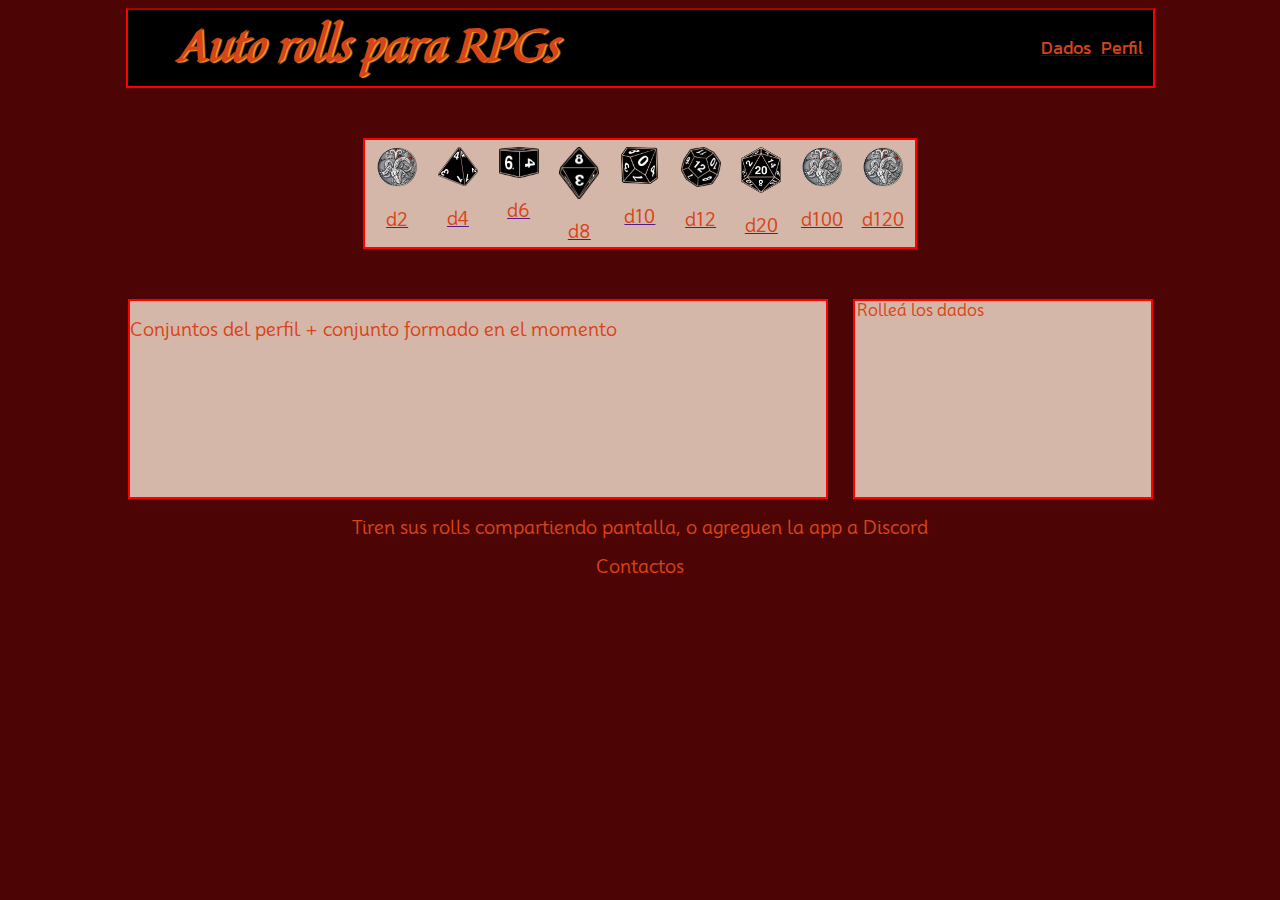
<file: index.html>
<!DOCTYPE html>
<html lang="es">
    <head>
        <meta charset="UTF-8">
        <link rel="stylesheet" href="styles.css">
        <meta name="viewport" content="width=device-width, initial-scale=1.0">
        <title>Dados para RPGs</title>
    </head>
   
   
    <body>
        
       
        <nav id="navMain">
            
            <div id="titulo-pagina">
                <h1 id="titulo">Auto rolls para RPGs</h1>
                <img src="imagenes/banner-dados.jpg" id="headerDados" alt="dados">
            </div>
            
            
            <ul id="listaLinkNav">
                <li>
                    <a href="dados rol.html" class="linkNav">
                    <p>Dados</p>
                </a>
                </li>
                <li>
                <a target="_self" href=perfil.html class="linkNav">
                    <p>Perfil</p>
                </a>
                </li>
            </ul>
           
       </nav>  
            
        
        
        
        

        <main>
            <section id="linkDadosContainer" class="containersMain">
            
            
                <div class="dado" id="divd2">
                    
                    
                    <a target="_self" href="" class="dado">
                        <img class= "imgDados" src="imagenes/coin.png" alt="">
                        <p class="nombreDados">d2</p>
                    </a>
                </div>
                <div class="dado">
                    <a target="_self" href="" class="dado">
                        <img class= "imgDados" src="imagenes/d4.png" alt="">
                        <p class="nombreDados">d4</p>
                    </a>
                </div>
                <div class="dado">
                    
                    
                    <a target="_self" href="" class="dado">
                        <img class= "imgDados" id="d6png" src="imagenes/d6 .png" alt="">
                        <p class="nombreDados">d6</p>
                    </a>
                
                </div>
                <div class="dado">         
                    <a target="_self" href="" class="dado">
                        <img class= imgDados src="imagenes/d8.png" alt="">
                        <p class="nombreDados">d8</p>
                    </a>
                </div>
                <div class="dado">
                    
                    
                    <a target="_self" href="" class="dado">
                        <img  id= "d10png" class= imgDados src="imagenes/d10.png" alt="">
                        <p class="nombreDados">d10</p>
                    </a>
                </div>
                <div class="dado">
                    
                    
                    <a target="_self" href="" class="dado">
                        <img class= "imgDados" src="imagenes/d12.png" alt="">
                        <p class="nombreDados">d12</p>
                    </a>
                </div>    
                <div class="dado">
                    
                    
                    <a target="_self" href="" class="dado">
                        <img class= "imgDados" src="imagenes/d20 negro.png" alt="">
                        <p class="nombreDados">d20</p>
                    </a>
                </div> 
                <div class="dado">                       
                    
                    
                    <a target="_self" href="" class="dado">
                        <img class= "imgDados" src="imagenes/coin.png" alt="">
                        <p class="nombreDados">d100</p>
                    </a>
                </div>
                <div class="dado">
                    
                    
                    <a target="_self" href="" class="dado">
                        <img class= "imgDados" src="imagenes/coin.png" alt="">
                        <p class="nombreDados">d120</p>
                    </a>
                </div>
                

            </section>
            
        
        <div id="seccionesInferiores">
            <section class="containersMain" id="conjuntos">
                <p>Conjuntos del perfil + conjunto formado en el momento </p>
            </section>

            <section class="containersMain" id="rolleos">
                <legend>Rolleá los dados</legend>
                
            </section>
        </div>
        </main> 
        
        <p>Tiren sus rolls compartiendo pantalla, o agreguen la app a Discord</p>
        <Footer>
            <p>Contactos</p>
        </Footer> 


    </body>
</html>
</file>
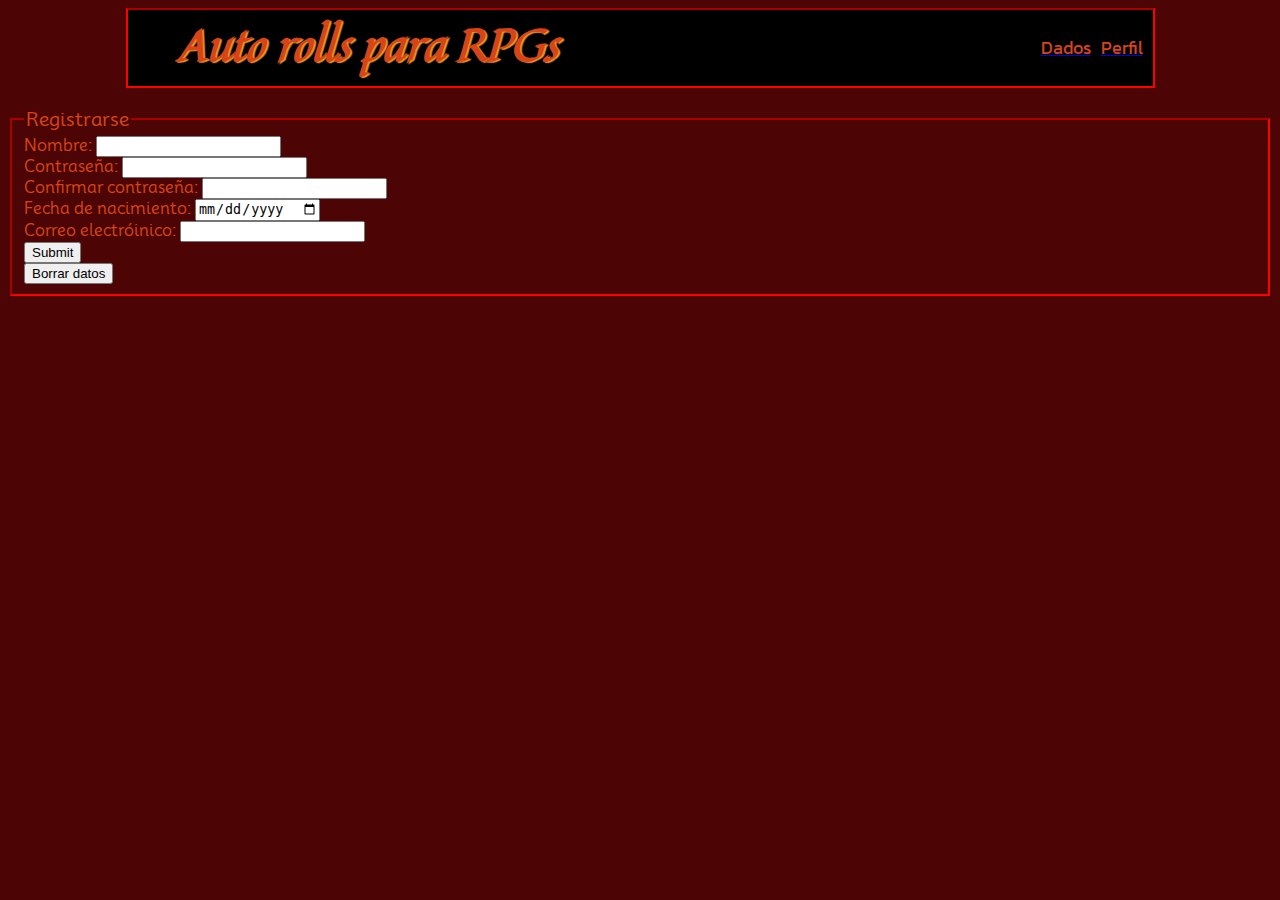
<file: perfil.html>
<!DOCTYPE html>
<html lang="en">
        <head>
                <meta charset="UTF-8">
                <meta name="viewport" content="width=device-width, initial-scale=1.0">
                <link rel="stylesheet" href="styles.css">
                <title>Perfil</title>
        </head>
        <body> 
                <nav id="navMain">
            
                        <div id="titulo-pagina">
                            <h1 id="titulo">Auto rolls para RPGs</h1>
                            <img src="imagenes/banner-dados.jpg" id="headerDados" alt="dados">
                        </div>
                        
                        
                        <ul id="listaLinkNav">
                            <li>
                                <a href="dados rol.html" class="linkNav">
                                <p>Dados</p>
                            </a>
                            </li>
                            <li>
                            <a target="_self" href=perfil.html class="linkNav">
                                <p>Perfil</p>
                            </a>
                            </li>
                        </ul>
                       
                </nav>  
                <br>               
                <form action="" method="get">
                        <fieldset id="registerBox">
                                <legend id="registerBoxLegend">Registrarse</legend>
                                <label for="nombre">Nombre:</label>
                                <input type="text" id="nombre" name="nombre">
                                <br>
                                <label for="password">Contraseña:</label>
                                <input type="password" id="password" name="password">
                                <br> 
                                <label for="cpassword">Confirmar contraseña:</label>
                                <input type="password" id="cpassword" name="cpassword">
                                <br>
                                <label for="cumpleaños">Fecha de nacimiento:</label>
                                <input type="date" id="cumpleaños" name="cumpleaños">
                                <br>
                                <label for="email">Correo electróinico:</label>
                                <input type="email" id="email" name="email">
                                <br>
                                <input type="submit" name="" id="">
                                <br>
                                <input type="reset" value="Borrar datos"> 
                        </fieldset>   
                </form>  
        </body>
</html>
</file>
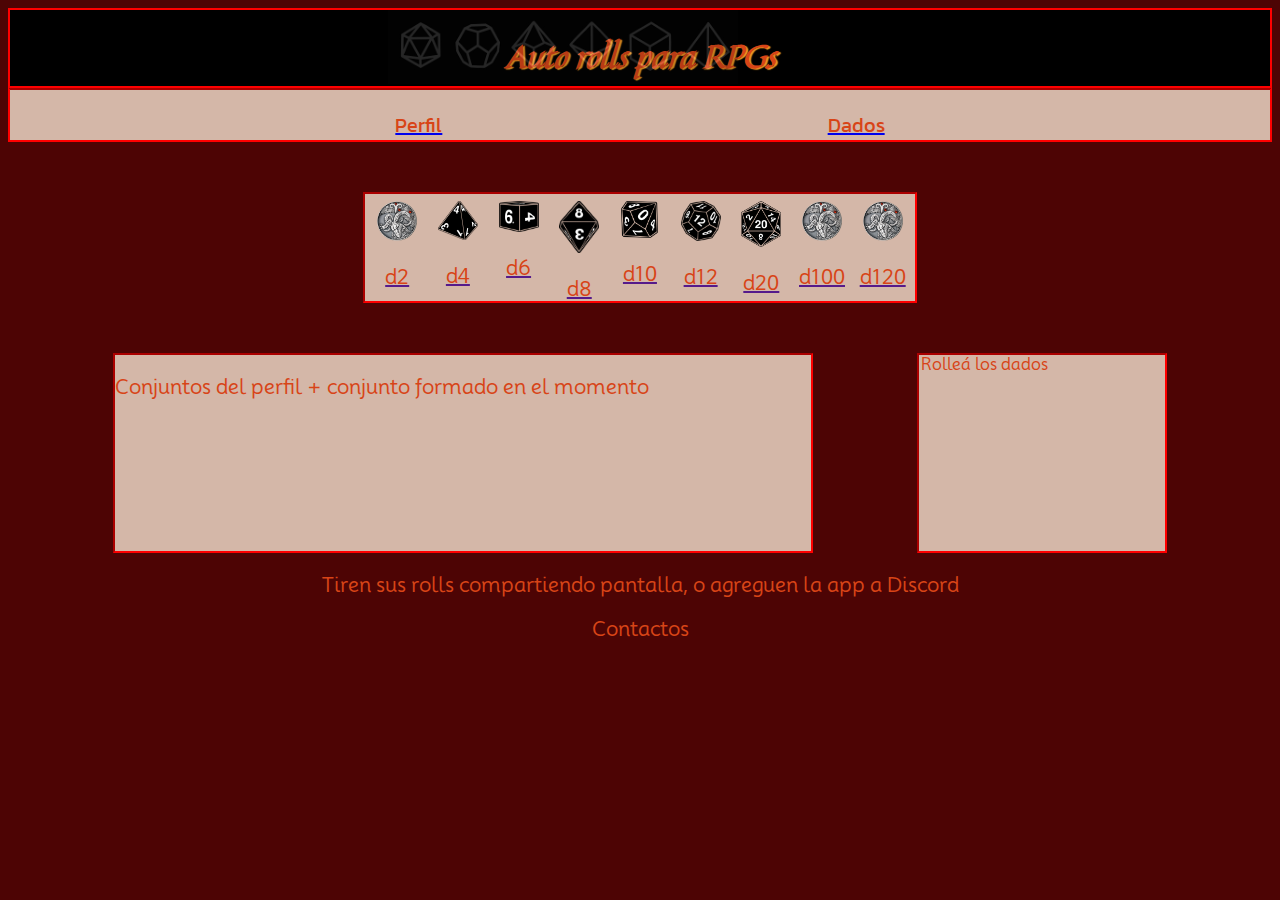
<file: documentos html/dados rol.html>
<!DOCTYPE html>
<html lang="es">
    <head>
        <meta charset="UTF-8">
        <link rel="stylesheet" href="styles.css">
        <meta name="viewport" content="width=device-width, initial-scale=1.0">
        <title>Dados para RPGs</title>
    </head>
   
   
    <body>
        <div id="titulo-pagina">
            <h1 id="titulo">Auto rolls para RPGs</h1>
            <img src="../imagenes/banner-dados.jpg" id="headerDados" alt="dados">
        </div>
       
        <nav id="navMain">
            
                
               <a target="_self" href=perfil.html>
                    <p>Perfil</p>
                </a>
                
                
                <a href="dados rol.html">
                    <p>Dados</p>
                </a>
                
            
        </nav>
        
        
        

        <main>
            <section id="linkDadosContainer">
            
            
                <div class="dado" id="divd2">
                    
                    
                    <a target="_self" href="" class="dado">
                        <img class= "imgDados" src="../imagenes/coin.png" alt="">
                        <p class="nombreDados">d2</p>
                    </a>
                </div>
                <div class="dado">
                    <a target="_self" href="" class="dado">
                        <img class= "imgDados" src="../imagenes/d4.png" alt="">
                        <p class="nombreDados">d4</p>
                    </a>
                </div>
                <div class="dado">
                    
                    
                    <a target="_self" href="" class="dado">
                        <img class= "imgDados" id="d6png" src="../imagenes/d6 .png" alt="">
                        <p class="nombreDados">d6</p>
                    </a>
                
                </div>
                <div class="dado">         
                    <a target="_self" href="" class="dado">
                        <img class= imgDados src="../imagenes/d8.png" alt="">
                        <p class="nombreDados">d8</p>
                    </a>
                </div>
                <div class="dado">
                    
                    
                    <a target="_self" href="" class="dado">
                        <img  id= "d10png" class= imgDados src="../imagenes/d10.png" alt="">
                        <p class="nombreDados">d10</p>
                    </a>
                </div>
                <div class="dado">
                    
                    
                    <a target="_self" href="" class="dado">
                        <img class= "imgDados" src="../imagenes/d12.png" alt="">
                        <p class="nombreDados">d12</p>
                    </a>
                </div>    
                <div class="dado">
                    
                    
                    <a target="_self" href="" class="dado">
                        <img class= "imgDados" src="../imagenes/d20 negro.png" alt="">
                        <p class="nombreDados">d20</p>
                    </a>
                </div> 
                <div class="dado">                       
                    
                    
                    <a target="_self" href="" class="dado">
                        <img class= "imgDados" src="../imagenes/coin.png" alt="">
                        <p class="nombreDados">d100</p>
                    </a>
                </div>
                <div class="dado">
                    
                    
                    <a target="_self" href="" class="dado">
                        <img class= "imgDados" src="../imagenes/coin.png" alt="">
                        <p class="nombreDados">d120</p>
                    </a>
                </div>
                

            </section>
            
        
        <div id="seccionesInferiores">
            <section class="containersMain" id="conjuntos">
                <p>Conjuntos del perfil + conjunto formado en el momento </p>
            </section>

            <section class="containersMain" id="rolleos">
                <legend>Rolleá los dados</legend>
                
            </section>
        </div>
        </main> 
        
        <p>Tiren sus rolls compartiendo pantalla, o agreguen la app a Discord</p>
        <Footer>
            <p>Contactos</p>
        </Footer> 


    </body>
</html>
</file>
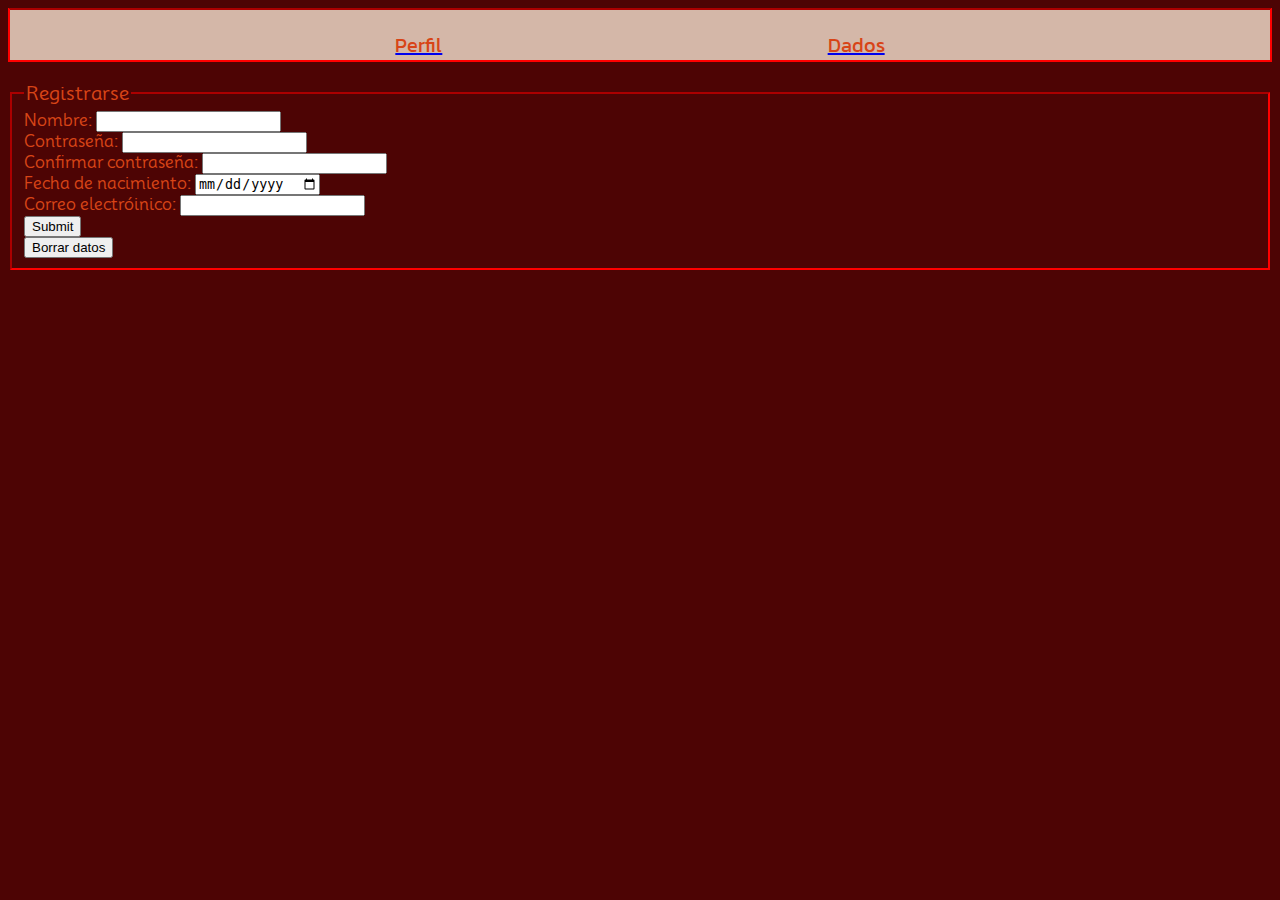
<file: documentos html/perfil.html>
<!DOCTYPE html>
<html lang="en">
        <head>
                <meta charset="UTF-8">
                <meta name="viewport" content="width=device-width, initial-scale=1.0">
                <link rel="stylesheet" href="styles.css">
                <title>Perfil</title>
        </head>
        <body> 
                <nav id="navMain">
                        <a target="_self" href=perfil.html>
                            <p>Perfil</p>
                        </a>
                        
                        <a href="dados rol.html">
                            <p>Dados</p>
                        </a>
                    </nav>
                <br>               
                <form action="" method="get">
                        <fieldset id="registerBox">
                                <legend id="registerBoxLegend">Registrarse</legend>
                                <label for="nombre">Nombre:</label>
                                <input type="text" id="nombre" name="nombre">
                                <br>
                                <label for="password">Contraseña:</label>
                                <input type="password" id="password" name="password">
                                <br> 
                                <label for="cpassword">Confirmar contraseña:</label>
                                <input type="password" id="cpassword" name="cpassword">
                                <br>
                                <label for="cumpleaños">Fecha de nacimiento:</label>
                                <input type="date" id="cumpleaños" name="cumpleaños">
                                <br>
                                <label for="email">Correo electróinico:</label>
                                <input type="email" id="email" name="email">
                                <br>
                                <input type="submit" name="" id="">
                                <br>
                                <input type="reset" value="Borrar datos"> 
                        </fieldset>   
                </form>  
        </body>
</html>
</file>
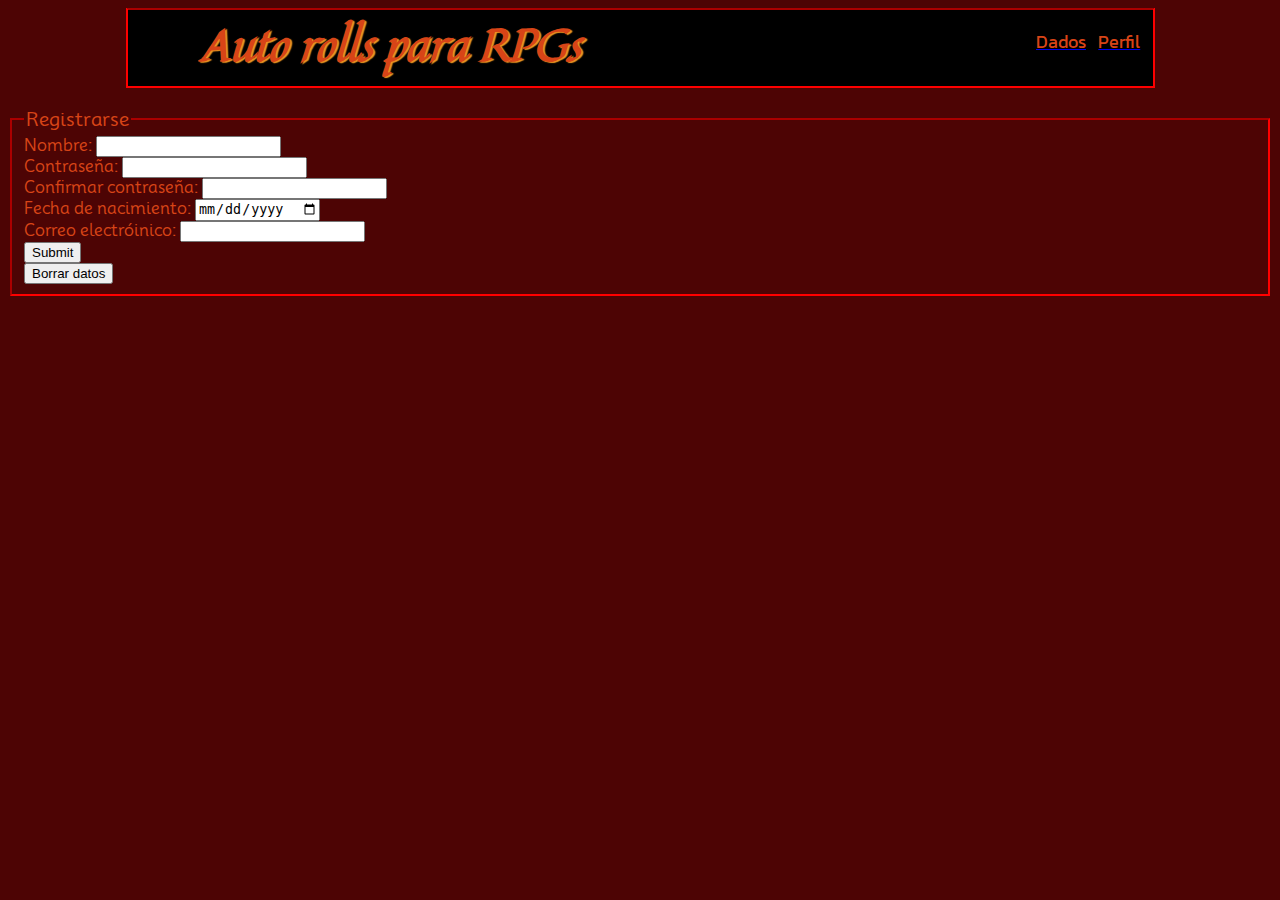
<file: html y css/perfil.html>
<!DOCTYPE html>
<html lang="en">
        <head>
                <meta charset="UTF-8">
                <meta name="viewport" content="width=device-width, initial-scale=1.0">
                <link rel="stylesheet" href="styles.css">
                <title>Perfil</title>
        </head>
        <body> 
                <nav id="navMain">
            
                        <div id="titulo-pagina">
                            <h1 id="titulo">Auto rolls para RPGs</h1>
                            <img src="../imagenes/banner-dados.jpg" id="headerDados" alt="dados">
                        </div>
                        
                        
                        <a href="dados rol.html">
                            <p>Dados</p>
                        </a>
            
                        <a target="_self" href=perfil.html>
                            <p>Perfil</p>
                        </a>
                       
                </nav>  
                <br>               
                <form action="" method="get">
                        <fieldset id="registerBox">
                                <legend id="registerBoxLegend">Registrarse</legend>
                                <label for="nombre">Nombre:</label>
                                <input type="text" id="nombre" name="nombre">
                                <br>
                                <label for="password">Contraseña:</label>
                                <input type="password" id="password" name="password">
                                <br> 
                                <label for="cpassword">Confirmar contraseña:</label>
                                <input type="password" id="cpassword" name="cpassword">
                                <br>
                                <label for="cumpleaños">Fecha de nacimiento:</label>
                                <input type="date" id="cumpleaños" name="cumpleaños">
                                <br>
                                <label for="email">Correo electróinico:</label>
                                <input type="email" id="email" name="email">
                                <br>
                                <input type="submit" name="" id="">
                                <br>
                                <input type="reset" value="Borrar datos"> 
                        </fieldset>   
                </form>  
        </body>
</html>
</file>
<file: styles.css>
@import url('https://fonts.googleapis.com/css2?family=Cinzel:wght@900&family=Kanit&family=Mooli&family=Quintessential&family=Rubik:ital,wght@0,300;0,500;1,300&family=Tilt+Prism&display=swap');
#titulo-pagina{
    
    background-color:rgb(0, 0, 0);
    
    
    
    padding-right: 30vw;
    
   
    overflow: hidden;
   
    width: 500px;
    
    
}
#headerDados {
    opacity: 0.15;
    
   
    
    
    
    
    width:350px;
    
}


#titulo{
    
    text-shadow: 2px 1px 1px #f09620;
    font-family:"Quintessential"; 
    color:rgb(216, 68, 23);
    text-align: center;
    font-style: oblique;
    font-weight: 900;
    font-size: 45px;
    margin-top: 0;
    

}

.linkNav{
    display:block;
    margin-left: 10px;
    margin-right: 0;
    margin-top: 0;
    

}
#listaLinkNav{
    display: flex;
    list-style-type: none;
    margin-right: 10px;
    flex-wrap: nowrap;
    margin-top: auto;
    margin-bottom: auto;
}
#navMain{
    
    
    background-color: rgb(0, 0, 0);
    height: 2cm;
    width: 1025px;
    margin-left: auto;
    margin-right: auto;
    border: red 2px;
    border-style: inset double double double;

    display: flex;
    justify-content: space-evenly;
    
       
    font-family: "Kanit";
    margin-top: 0;    
    
}

body{
    font-family:"Mooli";
    background-color: rgb(77, 4, 4);
    text-align: center;
    
}
.imgDados{
    
    width: 70%;
    
}

#imgDados{
    width: 15vw;
}
.dado{
    width: 57px;
    margin-top: 7.5px;
    text-align: center;
   
}


#d10png{
    width: 65%;
}

#seccionesInferiores{
    display: flex;
}

.containersMain{
    background-color: rgba(250, 235, 215, 0.781);
    box-sizing: border-box;
    text-align: justify;
    color:rgb(216, 68, 23);
    border: 2px red double;
    height: 200px;
    
    
   
    
}
#conjuntos{
    width: 700px;
    margin-left: auto;
    margin-right: 25px;
    overflow:auto;
}
#rolleos{
    margin-right: auto;
    width: 300px;
    overflow: auto;
}

p{
color: rgb(216, 68, 23);
font-size: 18px;
}

#registerBoxLegend{
    font-size: larger;    
}
#registerBox{
    
    box-sizing: border-box;
    text-align: justify;
    color:rgb(216, 68, 23);
    border: 2px red inset;
}

#linkDadosContainer{
    
    
    
    height: 6.7rem;
    width: 550px;
    box-sizing: content-box;
    margin-left: auto;
    margin-right: auto;
    margin-top: 50px;
    margin-bottom: 50px;
 
    
       
    justify-content:space-evenly;
    
    flex-wrap: wrap;
    display: flex;
    
}



@media (max-width: 1024px){
#titulo-pagina{
    width: 400px;
    
}
#navMain{
    width: auto;
    
}
}
@media (max-width: 550px){
    #linkDadosContainer{
    
        justify-content: center;
        width: 7rem;
        overflow: auto;
        margin-left: 0.1vw;
        margin-right: auto;
        
        
        }

 

    .containersMain{
        height: 150px;
    }

    #seccionesInferiores{
        display: block;
        justify-content: center;
        
    }
    #conjuntos{
        width: auto;
        margin-left: auto;
        margin-right: auto;
        }
    #rolleos{
        margin-top: 10px;
        
        margin-left: 0.1vw;
        margin-right: auto;
    }
}
@media (max-width: 400px) {
    #rolleos{
        margin-top: 10px;
        width: auto;
        margin-left: 0.1vw;
        margin-right: auto;

}
    

    
}
@media (max-width: 280px){
    


}
</file>
<file: documentos html/styles.css>
@import url('https://fonts.googleapis.com/css2?family=Cinzel:wght@900&family=Kanit&family=Mooli&family=Quintessential&family=Rubik:ital,wght@0,300;0,500;1,300&family=Tilt+Prism&display=swap');
#titulo-pagina{
    
    background-color:rgb(0, 0, 0);
    border: red 2px;
    border-style: double double inset double;
    
    
    
    height: 2cm;
    overflow: hidden;
    position: relative;
    justify-content: center;
    
}
#headerDados {
    opacity: 0.15;
    position:absolute;
    top: 0;
    bottom: 0;
    padding: 0;
    right: 70%;
    left: 30%;
    
    
    
    width:350px;
    
}


#titulo{
    position: relative;
    text-shadow: 2px 1px 1px #f09620;
    font-family:"Quintessential"; 
    color:rgb(216, 68, 23);
    text-align: center;
    font-style:oblique;
    font-weight: 900;
}
#navMain{
    
    text-align:right;
    background-color: rgba(250, 235, 215, 0.781);
    height: 50px;
    font-family: "Kanit";
   
    display: flex;
    justify-content: space-evenly;
    
    border: red 2px;
    border-style: inset double double double;

    
}
body{
    font-family:"Mooli";
    background-color: rgb(77, 4, 4);
    text-align: center;
    
}
.imgDados{
    
    width: 70%;
    
}

#imgDados{
    width: 15vw;
}
.dado{
    width: 57px;
    margin-top: 7.5px;
    text-align: center;
   
}


#d10png{
    width: 65%;
}

#seccionesInferiores{
    display: flex;
    justify-content: space-evenly;
}

.containersMain{
    background-color: rgba(250, 235, 215, 0.781);
    box-sizing: border-box;
    text-align: justify;
    color:rgb(216, 68, 23);
    border: 2px red inset;
    height: 200px;
    width: 250px;
    margin-left: 20px;
   
    
}
#conjuntos{
    width: 700px;
}
#rolleos{
    margin-right: 20px;
}

p{
color: rgb(216, 68, 23);
font-size: 20px;
}

#registerBoxLegend{
    font-size: larger;    
}
#registerBox{
    
    box-sizing: border-box;
    text-align: justify;
    color:rgb(216, 68, 23);
    border: 2px red inset;
}

#linkDadosContainer{
    
    
    
    height: 6.7rem;
    width: 550px;
    background-color: rgba(250, 235, 215, 0.781);
    margin-left: auto;
    margin-right: auto;
    margin-top: 50px;
    margin-bottom: 50px;
 
    border: 2px red inset;
       
    justify-content:space-evenly;
    
    flex-wrap: wrap;
    display: flex;
    
}

@media (max-width: 550px){
    #linkDadosContainer{
    
    justify-content: center;
    width: 7rem;
    overflow: auto;
    margin-left: 5px;
    margin-right: auto;
    
    }
    #MainDados {
                  
            
            
        }
}
</file>
<file: html y css/styles.css>
@import url('https://fonts.googleapis.com/css2?family=Cinzel:wght@900&family=Kanit&family=Mooli&family=Quintessential&family=Rubik:ital,wght@0,300;0,500;1,300&family=Tilt+Prism&display=swap');
#titulo-pagina{
    
    background-color:rgb(0, 0, 0);
    
    
    
    padding-right: 30vw;
    
   
    overflow: hidden;
   
    width: 500px;
    
    
}
#headerDados {
    opacity: 0.15;
    
   
    
    
    
    
    width:350px;
    
}


#titulo{
    
    text-shadow: 2px 1px 1px #f09620;
    font-family:"Quintessential"; 
    color:rgb(216, 68, 23);
    text-align: center;
    font-style: oblique;
    font-weight: 900;
    font-size: 45px;
    margin-top: 0;
    

}

.linkNav{
    display:block;
    margin-left: 10px;
    margin-right: 0;
    margin-top: 0;
    

}
#listaLinkNav{
    display: flex;
    list-style-type: none;
    margin-right: 10px;
    flex-wrap: nowrap;
    margin-top: auto;
    margin-bottom: auto;
}
#navMain{
    
    
    background-color: rgb(0, 0, 0);
    height: 2cm;
    width: 1025px;
    margin-left: auto;
    margin-right: auto;
    border: red 2px;
    border-style: inset double double double;

    display: flex;
    justify-content: space-evenly;
    
       
    font-family: "Kanit";
    margin-top: 0;    
    
}

body{
    font-family:"Mooli";
    background-color: rgb(77, 4, 4);
    text-align: center;
    
}
.imgDados{
    
    width: 70%;
    
}

#imgDados{
    width: 15vw;
}
.dado{
    width: 57px;
    margin-top: 7.5px;
    text-align: center;
   
}


#d10png{
    width: 65%;
}

#seccionesInferiores{
    display: flex;
}

.containersMain{
    background-color: rgba(250, 235, 215, 0.781);
    box-sizing: border-box;
    text-align: justify;
    color:rgb(216, 68, 23);
    border: 2px red double;
    height: 200px;
    
    
   
    
}
#conjuntos{
    width: 700px;
    margin-left: auto;
    margin-right: 25px;
    overflow:auto;
}
#rolleos{
    margin-right: auto;
    width: 300px;
    overflow: auto;
}

p{
color: rgb(216, 68, 23);
font-size: 18px;
}

#registerBoxLegend{
    font-size: larger;    
}
#registerBox{
    
    box-sizing: border-box;
    text-align: justify;
    color:rgb(216, 68, 23);
    border: 2px red inset;
}

#linkDadosContainer{
    
    
    
    height: 6.7rem;
    width: 550px;
    box-sizing: content-box;
    margin-left: auto;
    margin-right: auto;
    margin-top: 50px;
    margin-bottom: 50px;
 
    
       
    justify-content:space-evenly;
    
    flex-wrap: wrap;
    display: flex;
    
}



@media (max-width: 1024px){
#titulo-pagina{
    width: 400px;
    
}
#navMain{
    width: auto;
    
}
}
@media (max-width: 550px){
    #linkDadosContainer{
    
        justify-content: center;
        width: 7rem;
        overflow: auto;
        margin-left: 0.1vw;
        margin-right: auto;
        
        
        }

 

    .containersMain{
        height: 150px;
    }

    #seccionesInferiores{
        display: block;
        justify-content: center;
        
    }
    #conjuntos{
        width: auto;
        margin-left: auto;
        margin-right: auto;
        }
    #rolleos{
        margin-top: 10px;
        
        margin-left: 0.1vw;
        margin-right: auto;
    }
}
@media (max-width: 400px) {
    #rolleos{
        margin-top: 10px;
        width: auto;
        margin-left: 0.1vw;
        margin-right: auto;

}
    

    
}
@media (max-width: 280px){
    


}
</file>
